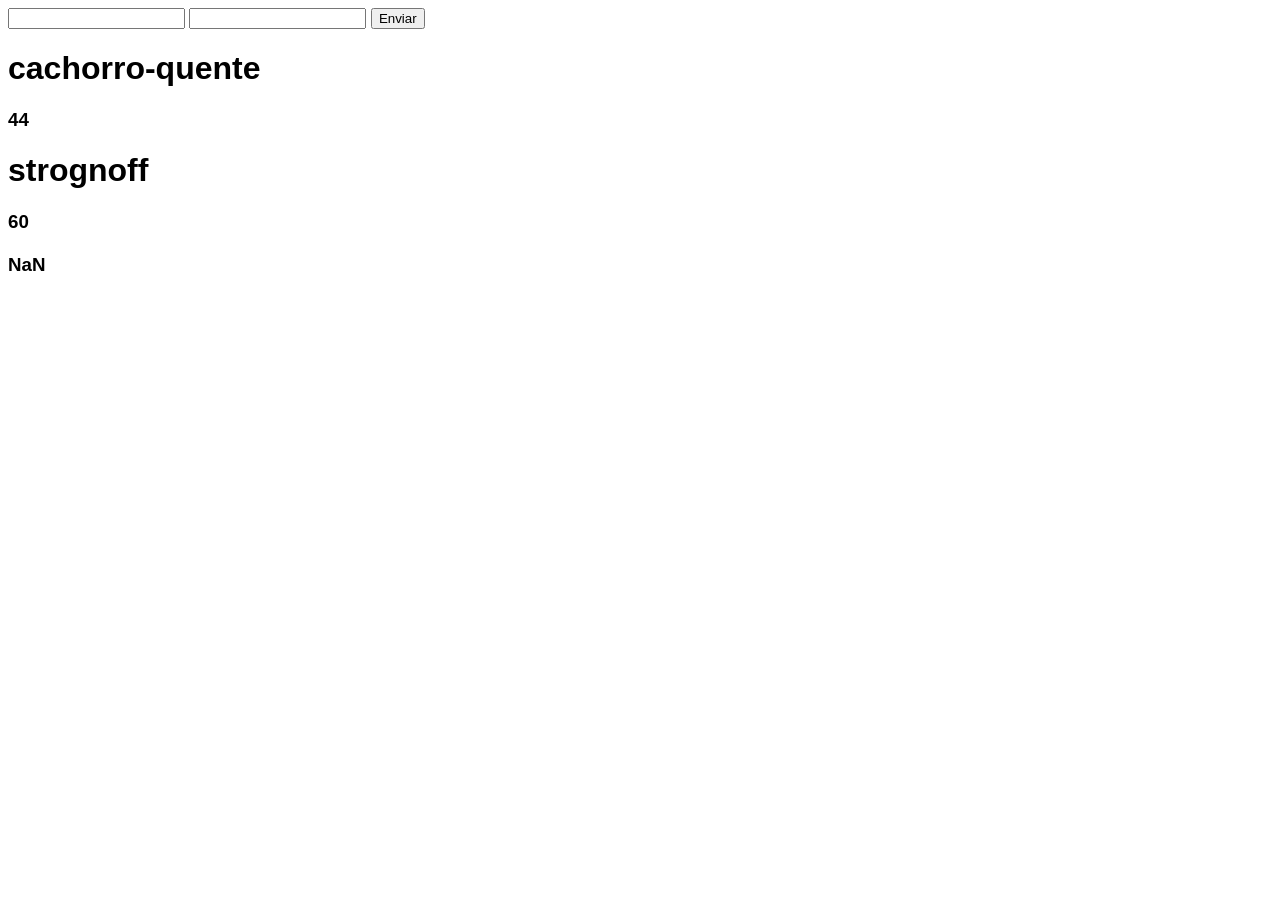
<file: Aula 7/index.html>
<!DOCTYPE html>
<html>
    <head>
        <title> Aula 7 </title>
        <link rel="stylesheet" href="style.css">
        <meta charset="utf-8">
        <link rel="preconnect" href="https://fonts.googleapis.com">
        <link rel="preconnect" href="https://fonts.gstatic.com" crossorigin>
        <link href="https://fonts.googleapis.com/css2?family=Open+Sans:ital,wght@0,300..800;1,300..800&family=Rubik:ital,wght@0,300..900;1,300..900&display=swap" rel="stylesheet">
    </head>

    <body>

        <div id="comida">
            <input type="text" name="" id="nome" value="">   
            <input type="number" name="" id="valor" value="">   
            <button onclick="load()">Enviar</button>
        </div>
        
        <div id="number">   

        </div>

        <script src="index.js"></script>
    </body>
    
</html>
</file>
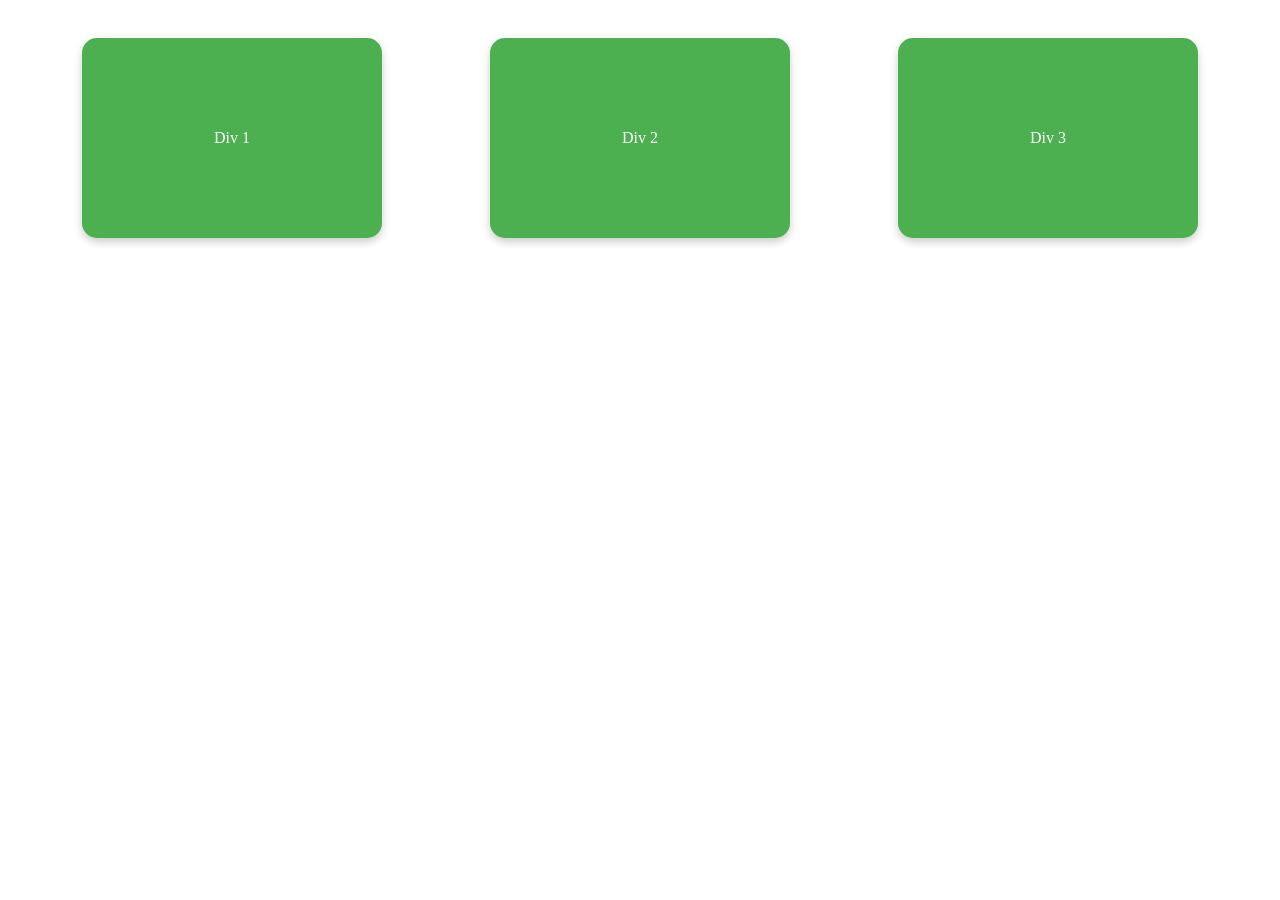
<file: Teste css/index.html>
<!DOCTYPE html>
<html lang="pt-BR">
<head>
    <meta charset="UTF-8">
    <meta name="viewport" content="width=device-width, initial-scale=1.0">
    <title>Separar CSS e HTML</title>
    <link rel="stylesheet" href="style.css"> 
</head>
<body>
    <div class="container">
        <div class="caixa">Div 1</div>
        <div class="caixa">Div 2</div>
        <div class="caixa">Div 3</div>
    </div>
</body>
</html>
</file>
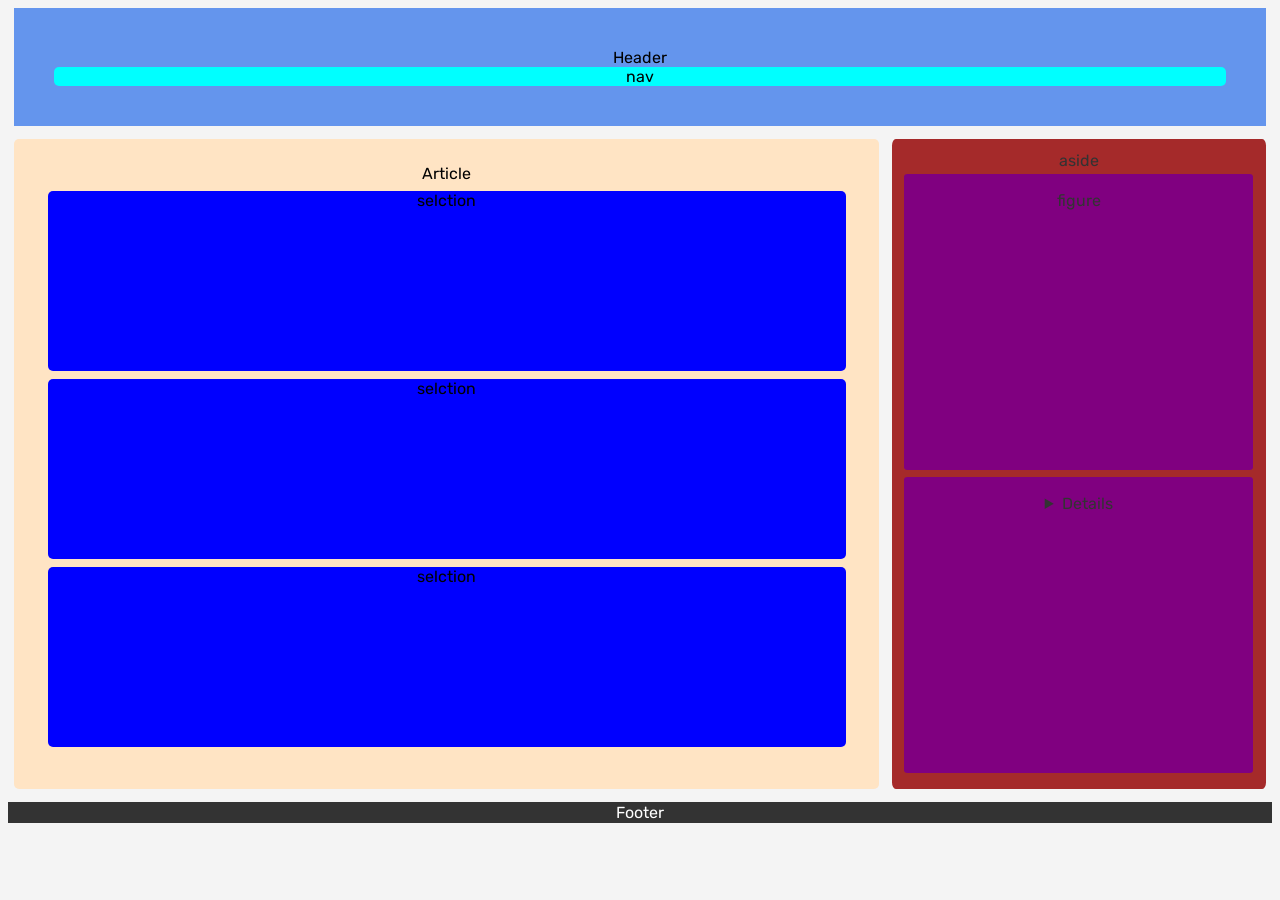
<file: Aula  3/index3.html>
<!DOCTYPE html>
<html>
    <head>
        <title> Aula 3 </title>
        <link rel="stylesheet" href="style3.css">
        <meta charset="utf-8">
        <link rel="preconnect" href="https://fonts.googleapis.com">
        <link rel="preconnect" href="https://fonts.gstatic.com" crossorigin>
        <link href="https://fonts.googleapis.com/css2?family=Open+Sans:ital,wght@0,300..800;1,300..800&family=Rubik:ital,wght@0,300..900;1,300..900&display=swap" rel="stylesheet">
    </head>

    <header> 
        Header 
        <nav>
            nav 
        </nav> 
    </header>
    <main class="open-sans">
        <article> Article 
            <section>
                selction
            </section>
            <section>
                selction
            </section>
            <section>
                selction
            </section>
        </article>
        
        <aside>
            aside
            <figure>
                figure
            </figure>
            <details>
                details
            </details>
        </aside>
    </main>
    
    

    <footer>
        Footer
    </footer>
    
</html>
</file>
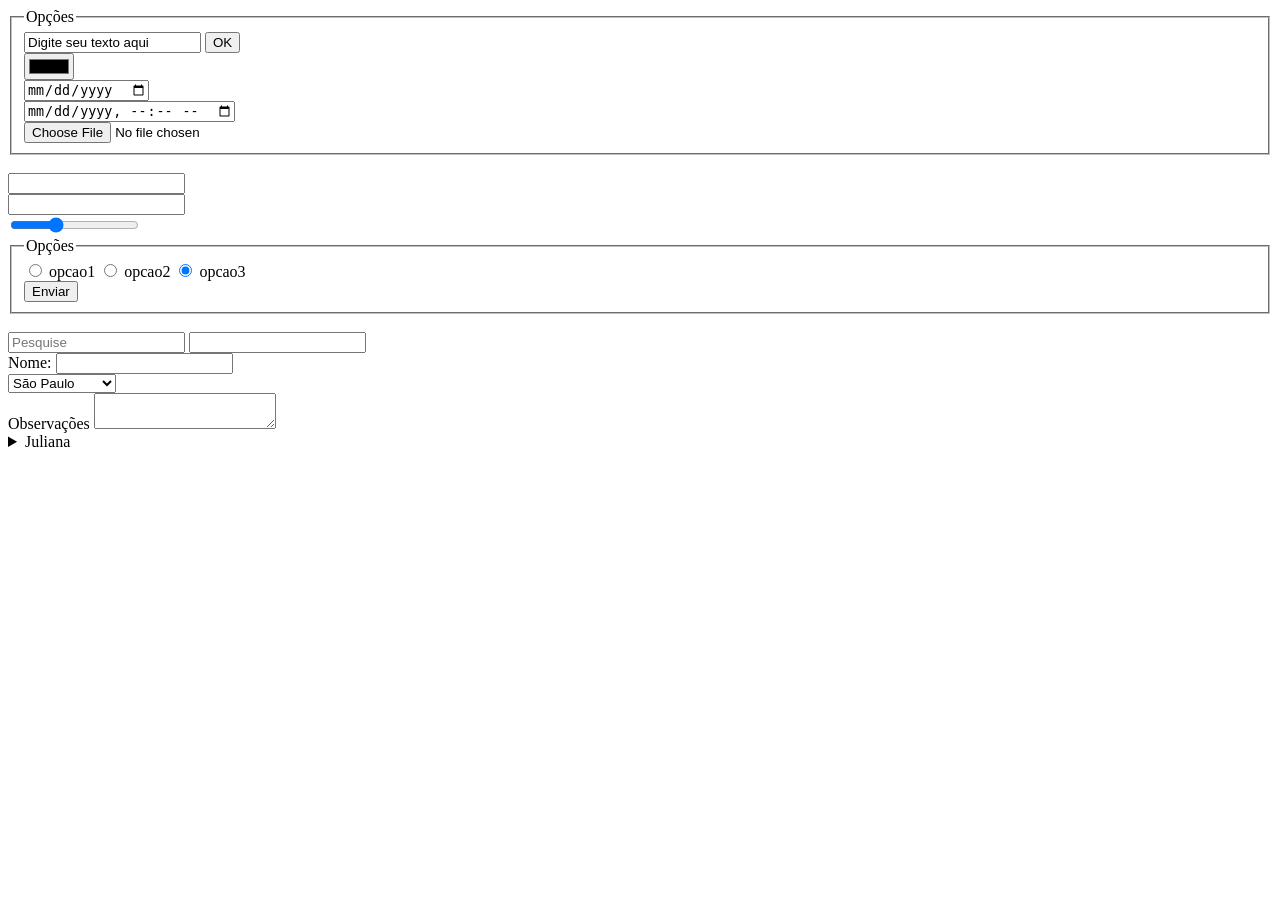
<file: Aula 2/index2.html>
<!DOCTYPE html>
<html>
<head>
<title> Aula 2 </title>
<meta charset="utf-8">
</head>
    <body>
        <form>
            <fieldset>
                <legend>Opções</legend>
                    <input type="text" name="" id="Texto" value="Digite seu texto aqui">
                    <input type="button" name="botao" value="OK"><br>
                    <input type="color"><br>
                    <input type="date"><br>
                    <input type="datetime-local"><br>
                    <input type="file"><br>
            </fieldset><br>
            
            <input type="password"><br>
            <input type="number"><br>
            <input type="range" min="0" max="300" step="10" value="100"><br>
            
            <fieldset>
                <legend> Opções </legend>
                    <input type="radio" name="Opcao" value="op1" checked required> opcao1
                    <input type="radio" name="Opcao" value="op2" checked required> opcao2
                    <input type="radio" name="Opcao" value="op3" checked required> opcao3 <br>
                    <input type="submit" value="Enviar">
            </fieldset>
            <br>
            <input type="search" placeholder="Pesquise">
            <input type="tel" pattern="([0-9]{2})[0-9]{5}-[0-9]{4}"><br>
            <label for="Nome">Nome:</label>
            <input type="text" id="Nome"><br>
            <select name="Cidades">
                <option value="sp">São Paulo</option>
                <option value="pr">Paraná</option>
                <option value="sc">Santa catarina</option>
            </select><br>
            <label for="textuera">Observações</label>
            <textarea></textarea>

            <details>
                <summary> Juliana </summary>
                    <p><h1>Muito Linda</h1></p>
            </details>
        </form>

        <video width="320" height="240">
            <source src="telas.mp4" type="C:\Users\disrct\Videos\Gravando 2024-08-05 085934.mp4"> 
        </video>

        
    </body>
</html>
</file>
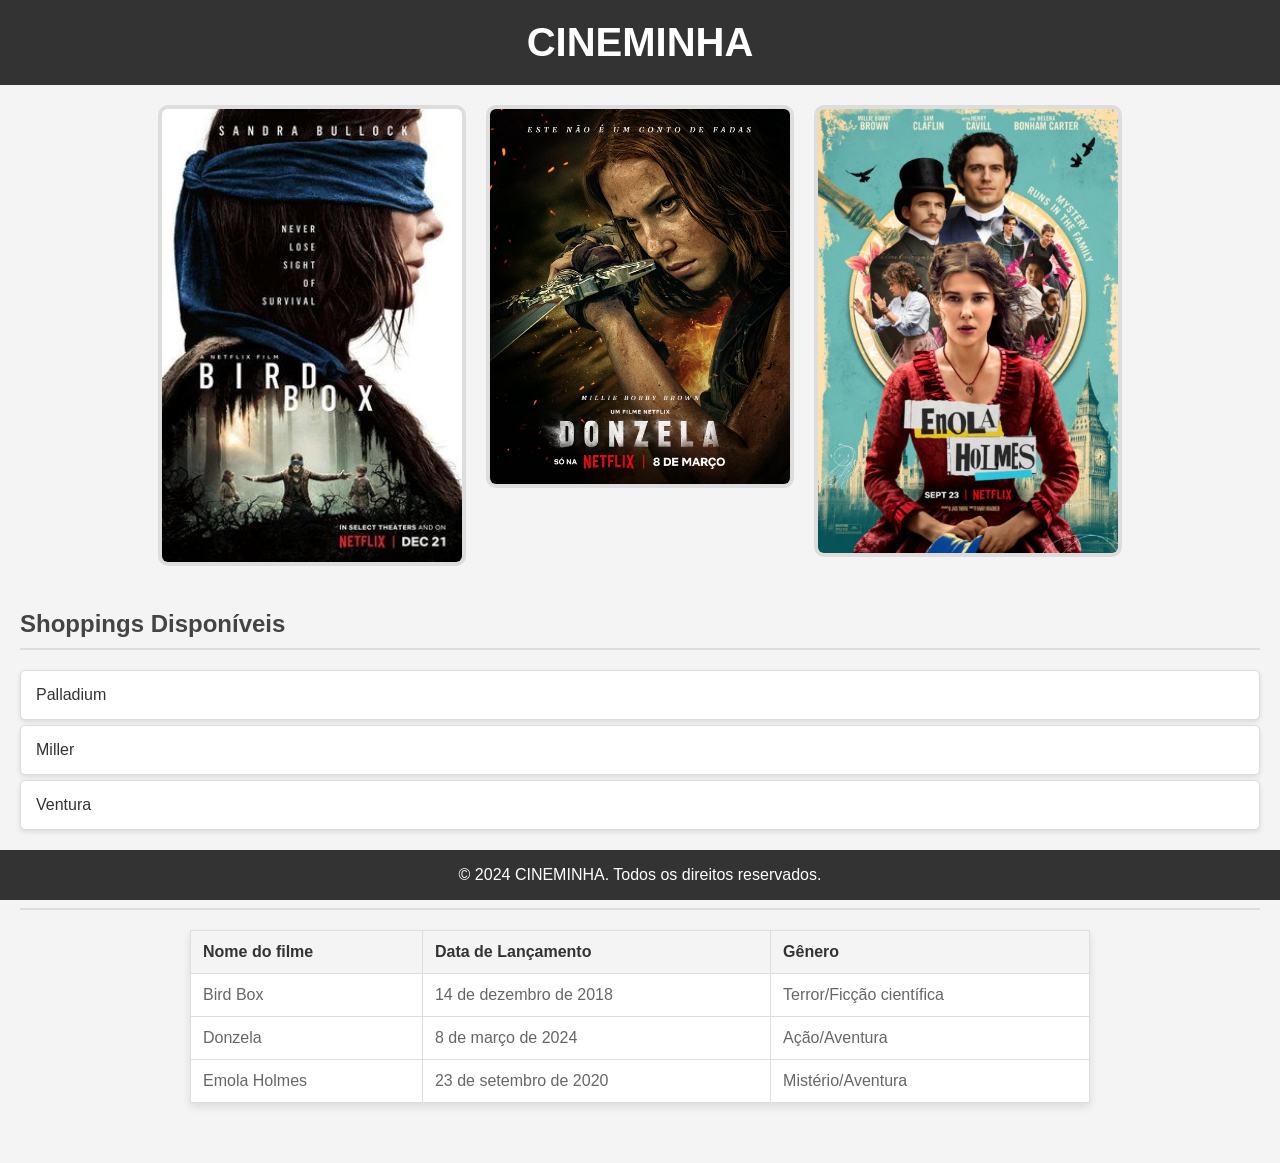
<file: cinema/cinema.html>
<!DOCTYPE html>
<html lang="pt-BR">
<head>
    <meta charset="UTF-8">
    <meta name="viewport" content="width=device-width, initial-scale=1.0">
    <title>CINEMA</title>
    <link rel="stylesheet" href="style.css"> <!-- Vincula o arquivo CSS externo -->
</head>
<body>
    <header>
        <h1>CINEMINHA</h1>
    </header>
    <main>
        <section class="container">
            <a href="https://www.youtube.com/watch?v=JeGdtrLQoiY">
                <img src="birdbox.jpg" title="Bird Box" alt="Imagem do filme Bird Box">
            </a>
            <a href="https://www.youtube.com/watch?v=WvFHERDoBVg">
                <img src="donzela.jpg" title="Donzela" alt="Imagem do filme Donzela">
            </a>
            <a href="https://www.youtube.com/watch?v=rcV1I-397Wg">
                <img src="EmolaHolmes.jpg" title="Emola Holmes" alt="Imagem do filme Emola Holmes">
            </a>
        </section>
        
        <section class="shoppings">
            <h2>Shoppings Disponíveis</h2>
            <ul>
                <li>Palladium</li>
                <li>Miller</li>
                <li>Ventura</li>
            </ul>
        </section>

        <section class="movies">
            <h2>Filmes em Cartaz</h2>
            <table>
                <thead>
                    <tr>
                        <th>Nome do filme</th>
                        <th>Data de Lançamento</th>
                        <th>Gênero</th>
                    </tr>
                </thead>
                <tbody>
                    <tr>
                        <td>Bird Box</td>
                        <td>14 de dezembro de 2018</td>
                        <td>Terror/Ficção científica</td>
                    </tr>
                    <tr>
                        <td>Donzela</td>
                        <td>8 de março de 2024</td>
                        <td>Ação/Aventura</td>
                    </tr>
                    <tr>
                        <td>Emola Holmes</td>
                        <td>23 de setembro de 2020</td>
                        <td>Mistério/Aventura</td>
                    </tr>
                </tbody>
            </table>
        </section>
    </main>
    <footer>
        <p>&copy; 2024 CINEMINHA. Todos os direitos reservados.</p>
    </footer>
</body>
</html>
</file>
<file: Aula 7/style.css>
*{
    font-family: "Montserrat", sans-serif;
    font-optical-sizing: auto;
}
</file>
<file: Teste css/style.css>
/* Estilo para a div com a classe "container" */
.container {
    display: flex;
    justify-content: space-around; /* Espaço entre as divs */
    flex-wrap: wrap; /* Permite que as divs se movam para a linha seguinte */
    padding: 20px;
}

/* Estilo para a div com a classe "caixa" */
.caixa {
    width: 300px;
    height: 200px;
    background-color: #4CAF50;
    color: white;
    text-align: center;
    line-height: 200px; /* Alinha verticalmente o texto */
    border-radius: 15px; /* Bordas arredondadas */
    margin: 10px; /* Margem ao redor das caixas */
    box-shadow: 0 4px 8px rgba(0,0,0,0.2); /* Sombra ao redor da caixa */
}
</file>
<file: Aula  3/style3.css>
*{
    font-family: "Rubik", sans-serif;
    font-optical-sizing: auto;
}

/* Define o estilo para o elemento header */
header {
    background-color: cornflowerblue; /* Define a cor de fundo como azul-clarinho */
    color: black; /* Define a cor do texto como preto */
    padding: 40px; /* Define o preenchimento interno como 40 pixels */
    text-align: center; /* Centraliza o texto horizontalmente */
    margin: 0.5%; /* Define a margem externa como 0.5% */
}

/* Define o estilo para o elemento article */
article {
    background-color: bisque; /* Define a cor de fundo como cor bisque (bege claro) */
    color: black; /* Define a cor do texto como preto */
    padding: 2%; /* Define o preenchimento interno como 2% do elemento pai */
    text-align: center; /* Centraliza o texto horizontalmente */
    width: 70%; /* Define a largura como 70% do elemento pai */
    height: 600px; /* Define a altura como 600 pixels */
    border-radius: 5px; /* Define o raio da borda como 5 pixels para bordas arredondadas */
    margin: 0.5%; /* Define a margem externa como 0.5% */
}

/* Define o estilo para o elemento footer */
footer {
    background-color: #333; /* Define a cor de fundo como cinza escuro (quase preto) */
    color: #fff; /* Define a cor do texto como branco */
    text-align: center; /* Centraliza o texto horizontalmente */
    padding: 1px; /* Define o preenchimento interno como 1 pixel */
    margin-top: 0.5%; /* Define a margem superior como 0.5% */
}

/* Define o estilo para o elemento nav */
nav {
    background-color: aqua; /* Define a cor de fundo como azul claro (aqua) */
    text-align: center;
    border-radius: 5px; /* Define o raio da borda como 5 pixels para bordas arredondadas */
}

/* Define o estilo para o elemento section */
section {
    margin: 1%; /* Define a margem externa como 1% */
    /* padding: 12%; */ /* Comentado: Definiria o preenchimento interno como 12% do elemento pai */
    background-color: blue; /* Define a cor de fundo como azul */
    border-radius: 5px; /* Define o raio da borda como 5 pixels para bordas arredondadas */
    height: 30%; /* Define a altura como 30% do elemento pai */
    text-align: center;
}

/* Define o estilo para o elemento main */
main {
    display: flex; /* Define o layout do main como flexível */
    flex-direction: row; /* Alinha os itens na horizontal (linha) */
    justify-content: space-between; /* Distribui os itens horizontalmente com espaço entre eles */
}

/* Define o estilo para o elemento aside */
aside {
    background-color: brown; /* Define a cor de fundo como marrom */
    width: 30%; /* Define a largura como 30% do elemento pai */
    margin: 0.5%; /* Define a margem externa como 0.5% */
    padding: 1%; /* Define o preenchimento interno como 1% do elemento pai */
    display: flex; /* Define o layout do aside como flexível */
    flex-direction: column; /* Alinha os itens verticalmente (coluna) */
    align-items: center; /* Alinha os itens horizontalmente ao centro */
    border-radius: 1%; /* Define o raio da borda como 1% para bordas arredondadas */
}

/* Define o estilo para o elemento body */
body {
    font-family: 'Segoe UI', Tahoma, Geneva, Verdana, sans-serif; /* Define a família de fontes */
    color: #333; /* Define a cor do texto como cinza escuro */
    background-color: #f4f4f4; /* Define a cor de fundo como cinza muito claro */
}

/* Define o estilo para os elementos figure e details */
figure, details {
    background-color: purple; /* Define a cor de fundo como roxo */
    width: 90%; /* Define a largura como 90% do elemento pai */
    height: 45%; /* Define a altura como 45% do elemento pai */
    margin: 1%; /* Define a margem externa como 1% */
    border-radius: 1%; /* Define o raio da borda como 1% para bordas arredondadas */
    padding: 5%; /* Define o preenchimento interno como 5% do elemento pai */
    text-align: center;
    display: flex;
    justify-content: center;
    
    
}
</file>
<file: cinema/style.css>
/* Estilo para o corpo da página */
body {
    font-family: 'Segoe UI', Tahoma, Geneva, Verdana, sans-serif;
    color: #333;
    background-color: #f4f4f4;
    margin: 0;
    padding: 0;
}

/* Estilo para o cabeçalho */
header {
    background-color: #333;
    color: #fff;
    padding: 20px 0;
    text-align: center;
}

/* Estilo para o título principal */
h1 {
    margin: 0;
    font-size: 2.5em;
}

/* Estilo para o conteúdo principal */
main {
    padding: 20px;
}

/* Estilo para as seções */
section {
    margin-bottom: 40px;
}

/* Estilo para o contêiner das imagens */
.container {
    display: flex;
    flex-wrap: wrap;
    justify-content: center;
    gap: 20px; /* Espaço entre as imagens */
}

/* Estilo para as imagens dentro do contêiner */
.container img {
    width: 300px;
    height: auto;
    border: 4px solid #ddd; /* Borda ao redor das imagens */
    border-radius: 10px; /* Bordas arredondadas */
    transition: transform 0.3s ease, box-shadow 0.3s ease; /* Transições suaves */
}

.container img:hover {
    transform: scale(1.05); /* Aumenta a imagem ao passar o mouse */
    box-shadow: 0 4px 15px rgba(0, 0, 0, 0.3); /* Sombra ao redor da imagem */
}

/* Estilo para o título secundário */
h2 {
    color: #444;
    border-bottom: 2px solid #ddd;
    padding-bottom: 10px;
    margin-bottom: 20px;
}

/* Estilo para a lista de shoppings */
ul {
    list-style-type: none; /* Remove marcadores */
    padding: 0;
    margin: 0;
}

ul li {
    background: #fff;
    border: 1px solid #ddd;
    border-radius: 5px;
    margin: 5px 0;
    padding: 15px;
    box-shadow: 0 2px 5px rgba(0, 0, 0, 0.1); /* Sombra leve */
}

/* Estilo para a tabela */
table {
    width: 100%;
    max-width: 900px;
    margin: 0 auto;
    border-collapse: collapse; /* Remove o espaço entre as bordas das células */
    background: #fff;
    box-shadow: 0 4px 8px rgba(0, 0, 0, 0.1); /* Sombra ao redor da tabela */
}

th, td {
    padding: 12px;
    border: 1px solid #ddd; /* Borda da tabela */
    text-align: left;
}

th {
    background-color: #f4f4f4;
    color: #333;
    font-weight: bold;
}

td {
    background-color: #fff;
    color: #666;
}

tfoot {
    background-color: #f4f4f4;
    font-weight: bold;
}

/* Estilo para o rodapé */
footer {
    background-color: #333;
    color: #fff;
    text-align: center;
    padding: 0,1px;
    position: fixed;
    bottom: 0;
    width: 100%;
}
</file>
